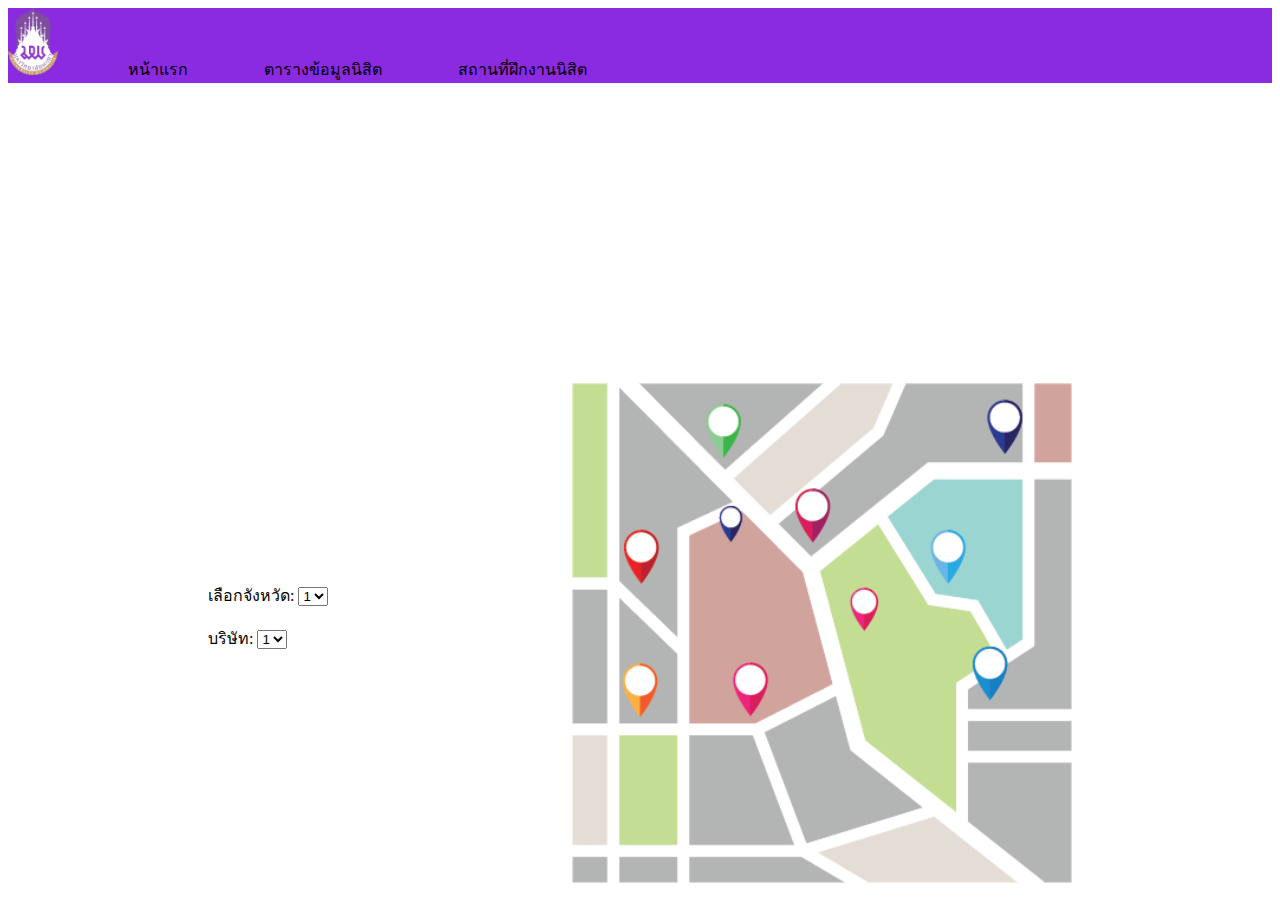
<file: New folder (2)/index.html>
<!DOCTYPE html>
<html lang="en">
<head>
    <meta charset="UTF-8">
    <meta http-equiv="X-UA-Compatible" content="IE=edge">
    <meta name="viewport" content="width=device-width, initial-scale=1.0">
    <title>Document</title>
    <link rel="stylesheet" href="sty.css">
</head>
<body>
    <div class="img"><img src="img/up.png" alt="" width="50px">
        <button class="btn success">หน้าแรก</button>
        <button class="btn info">ตารางข้อมูลนิสิต</button>
        <button class="btn warning">สถานที่ฝึกงานนิสิต</button>
    </div>
    <div class="img2"><img src="img/map.jpg" alt="" width="500px"></div>
    <form action="/action_page.php">
        <label for="cars">เลือกจังหวัด:</label>
        <select name="cars" id="cars">
          <option value="volvo">1</option>
          <option value="saab">2</option>
          <option value="opel">3</option>
          <option value="audi">4</option>
        </select>
        <br><br>
        <label for="cars">บริษัท:</label>
        <select name="cars" id="cars">
          <option value="volvo">1</option>
          <option value="saab">2</option>
          <option value="opel">3</option>
          <option value="audi">4</option>
        </select>
        <br><br>
      </form>
        
      
</body>
</html>
</file>
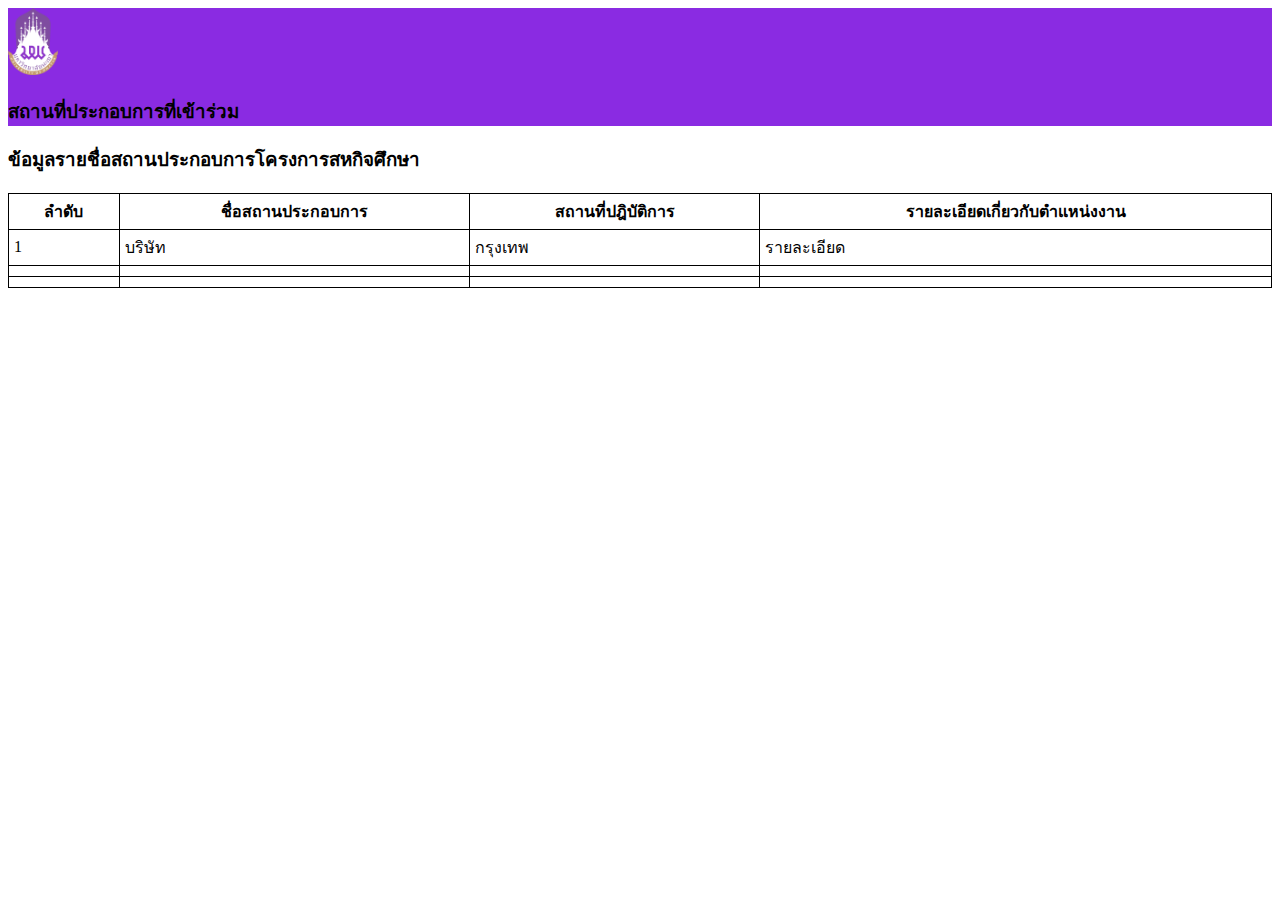
<file: New folder (3)/index.html>
<!DOCTYPE html>
<html lang="en">
<head>
    <meta charset="UTF-8">
    <meta http-equiv="X-UA-Compatible" content="IE=edge">
    <meta name="viewport" content="width=device-width, initial-scale=1.0">
    <title>Document</title>
    <link rel="stylesheet" href="sty.css">
</head>
<body>
    <div class="img"><img src="img/up.png" alt="" width="50px">
        <section>
          <h3>สถานที่ประกอบการที่เข้าร่วม</h3>
        </section>
    </div>
    <h3>ข้อมูลรายชื่อสถานประกอบการโครงการสหกิจศึกษา</h3>
    <table style="width:100%">
      <tr>
        <th>ลำดับ</th>
        <th>ชื่อสถานประกอบการ</th>		
        <th>สถานที่ปฎิบัติการ</th>	
        <th>รายละเอียดเกี่ยวกับตำแหน่งงาน</th>
        
      </tr>
      <tr>
        <td>1</td>
        <td>บริษัท</td>	
        <td>กรุงเทพ</td>
        <td>รายละเอียด</td>	
        
      </tr>
      <tr>
        <td></td>
        <td></td>
        <td></td>	
        <td></td>			
        
      <tr>
        <td></td>
        <td></td>		
        <td></td>	
        <td></td>	
      </tr>
    </table>
  
    
      
</body>
</html>
</file>
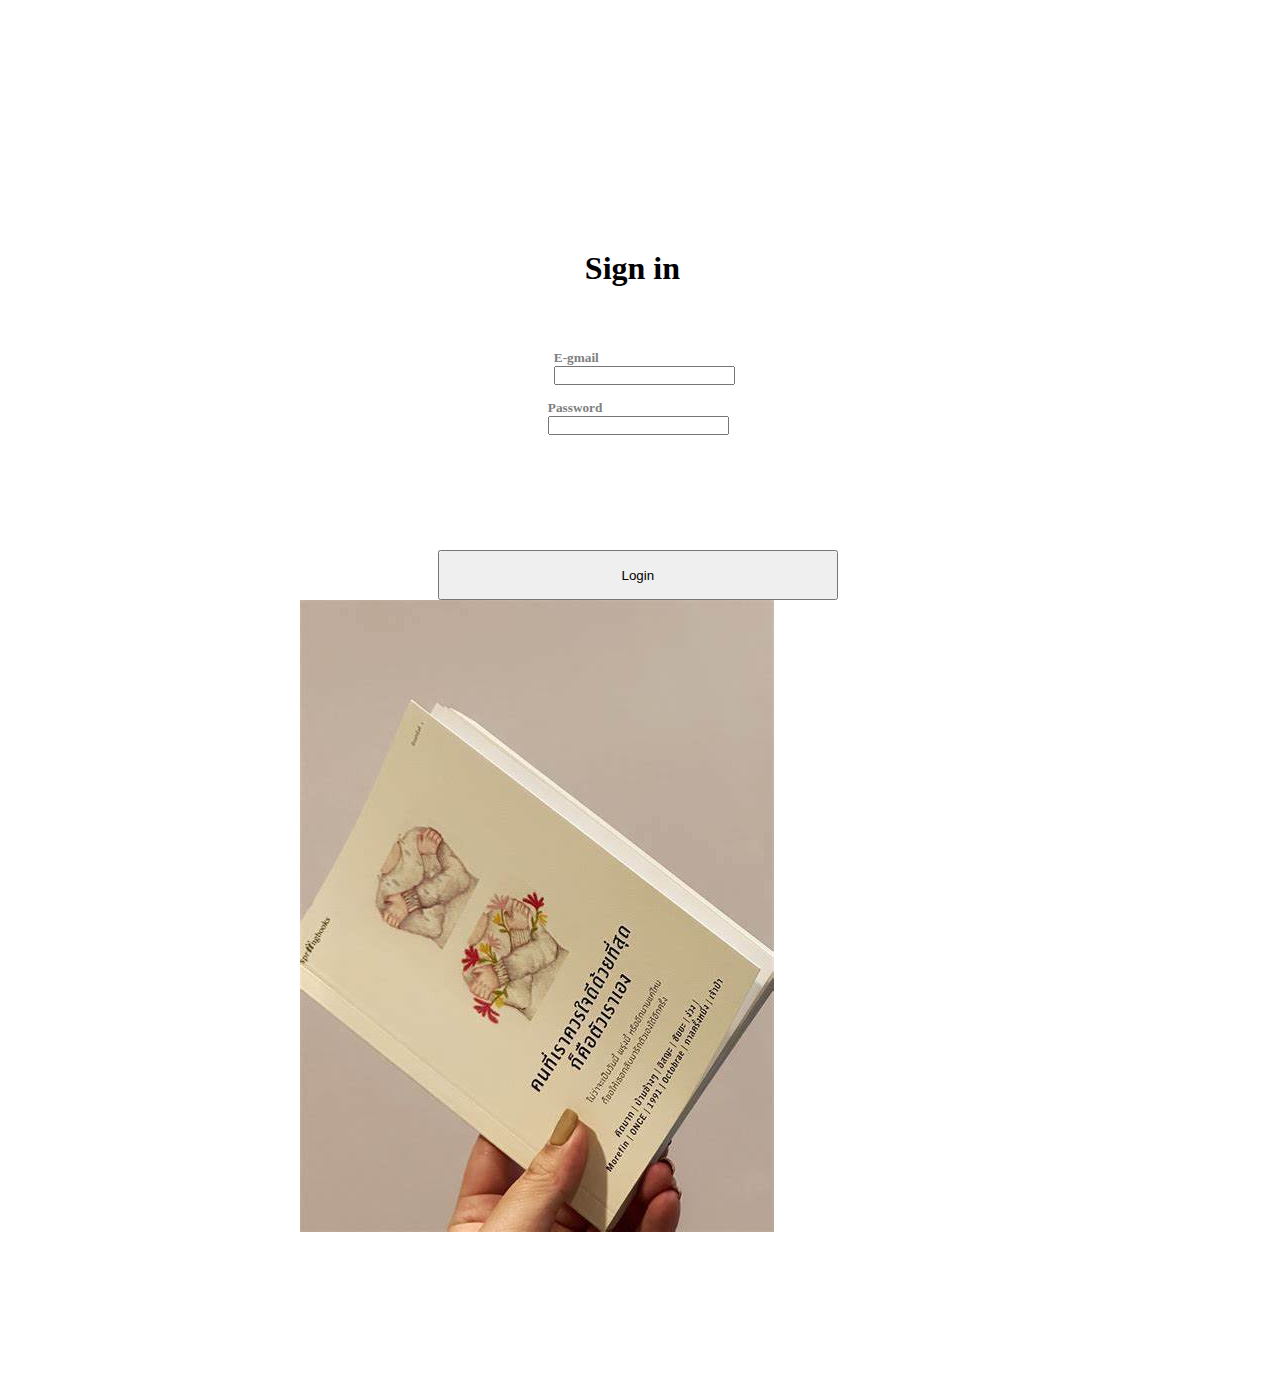
<file: New folder/index.html>
<!DOCTYPE html>
<html lang="en">
<head>
    <meta charset="UTF-8">
    <meta http-equiv="X-UA-Compatible" content="IE=edge">
    <meta name="viewport" content="width=device-width, initial-scale=1.0">
    <title>Document</title>
    <link rel="stylesheet" href="style.css">
</head>
<body>
    <div class="contener"> 
    
    <header><h1>Sign in</h1></header>
    <section><font style="color:#808080"><h5>E-gmail</h5> <input type="text" id="fname" name="fname"></font></section>
    <aside><font style="color:#808080"><h5>Password</h5> <input type="text" id="fname" name="fname"></font></aside>
    <button type="button" onclick="alert('Hello world!')">Login</button>
    <footer><font style="color:#808080"><h5>login with google</h5> </font></footer>
    <div class="text"><font style="color:#0026ff"><h5>Sign in with google</h5></font></div>
    <div class="img2"><img src="img/gog.jpg" alt="" width="50px"></div>
</div>

    <div class="img"><img src="img/OIF.jpg" alt="">
        
       
    </div>
    
   
     
        
        
     
</body>
</html>
</file>
<file: New folder (2)/sty.css>
.img{
    background-color: blueviolet;
}

.btn {
    border: none;
    background-color: inherit;
    font-size: 16px;
    cursor: pointer;
    display: inline-block;
    margin-left: 60px;
    
  }

  form{
    margin-top: 500px;
margin-left: 200px;


  }

  .img2{

    float:right ;
    margin-top: 300px;
    margin-right: 200px;
  }
</file>
<file: New folder (3)/sty.css>
.img{
    background-color: blueviolet;
}

.section{
    float: right;
    margin-right:;
}

table, th, td {
    border: 1px solid black;
    border-collapse: collapse;
}
th, td {
    padding: 5px;
}
</file>
<file: New folder/style.css>
*{
    padding: 0;
    margin: 0;
}



.img{
    margin: 150px 300px;

}

header{
float: right;
margin-right: 600px;
margin-top: 100px;
}

section{
float: right;
margin-top: 200px;
margin-right: -150px;


}
aside{
    float: right;
    margin-top: 250px;
    margin-right: -175px;
    

}
button{
    width: 400px;
    height: 50px;
    float: right;
    margin-top: 400px;
    margin-right: -290px;
    
}

footer{
    float: right;
    margin-top: 500px;
    margin-right: -250px;
    

}



.img2{

    float: right;
    margin-top: 550px;
    margin-right: -100px
}
.text{
    float: right;
    margin-top: 565px;
    margin-right: -250px;
    

}
</file>
